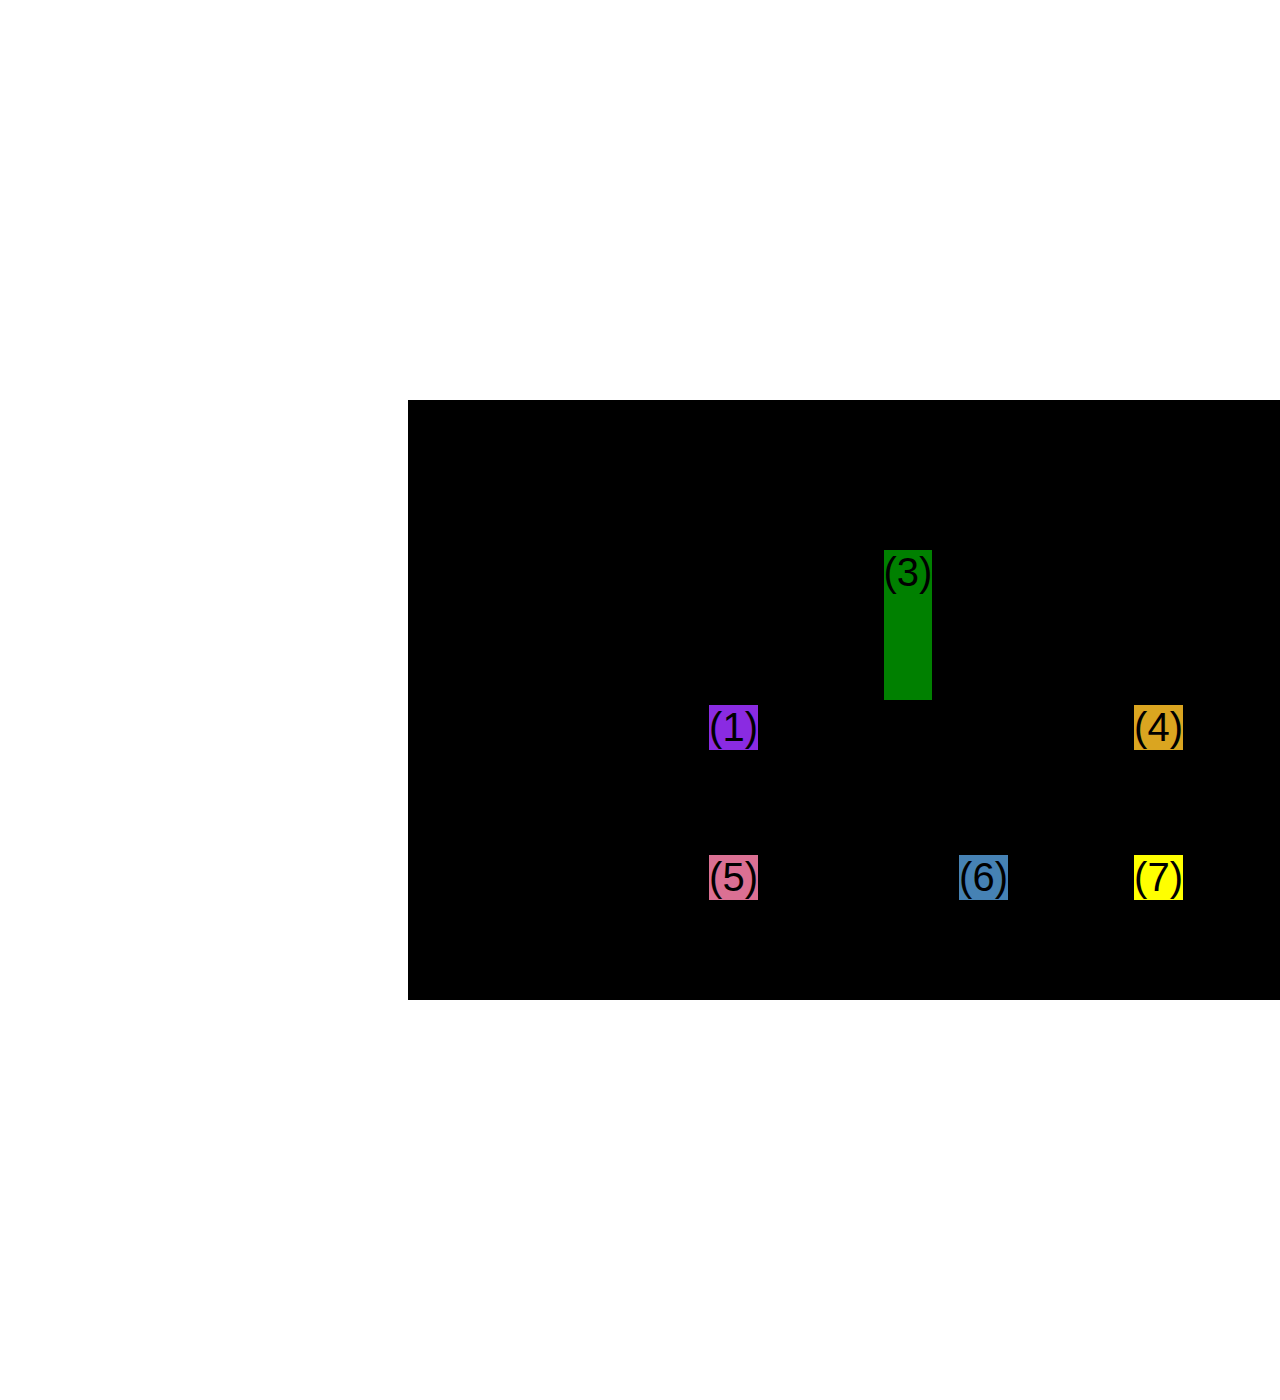
<file: css-grid.html>
<!DOCTYPE html>
<html lang="en">
  <head>
    <meta charset="UTF-8" />
    <meta http-equiv="X-UA-Compatible" content="IE=edge" />
    <meta name="viewport" content="width=device-width, initial-scale=1.0" />
    <title>CSS Grid</title>
    <style>
      .el--1 {
        background-color: blueviolet;
      }
      .el--2 {
        background-color: orangered;
      }
      .el--3 {
        background-color: green;
        height: 150px;
      }
      .el--4 {
        background-color: goldenrod;
      }
      .el--5 {
        background-color: palevioletred;
      }
      .el--6 {
        background-color: steelblue;
      }
      .el--7 {
        background-color: yellow;
      }
      .el--8 {
        background-color: crimson;
      }

      .container--1 {
        /* STARTER */
        font-family: sans-serif;
        background-color: #ddd;
        font-size: 30px;
        margin: 40px;

        /* CSS GRID */
        display: grid;
        grid-template-columns: repeat(4, 1fr);
        grid-template-rows: 1fr 1fr;
        /* height: 500px; */

        /* gap: 30px; */
        column-gap: 20px;
        row-gap: 40px;

        /* temp */
        display: none
      }

      .el--8 {
        grid-column: 2/3;
        grid-row: 1/2;
      }

      .el--2 {
        /* grid-column: 1/4; */
        /* grid-column: 1/ span 4; */
        grid-column: 1/ -1;
        grid-row: 2;
      }

      .el--6 {
        /* grid-row: 3/6; */
      }

      .container--2 {
        /* STARTER */
        font-family: sans-serif;
        background-color: black;
        font-size: 40px;
        margin: 400px;

        width: 1000px;
        height: 600px;

        /* CSS GRID */
        display: grid;
        grid-template-columns: 125px 200px 125px;
        grid-template-rows: 250px 100px;
        gap: 50px;

        /* aligning tracks inside container: 
        distribute empty space:  */

        justify-content: center;
        /* justify-content: space-between; */
        align-content: center;

        /* aliging items inside cells: moving items around inside cells */
        align-items: end;
        justify-items: end;
      }

      .el--3 {
        align-self: center;
        justify-self: center;
      }
    </style>
  </head>
  <body>
    <div class="container--1">
      <div class="el el--1">(1) HTML</div>
      <div class="el el--2">(2) and</div>
      <div class="el el--3">(3) CSS</div>
      <div class="el el--4">(4) are</div>
      <div class="el el--5">(5) amazing</div>
      <div class="el el--6">(6) languages</div>
      <div class="el el--7">(7) to</div>
      <div class="el el--8">(8) learn</div>
    </div>

    <div class="container--2">
      <div class="el el--1">(1)</div>
      <div class="el el--3">(3)</div>
      <div class="el el--4">(4)</div>
      <div class="el el--5">(5)</div>
      <div class="el el--6">(6)</div>
      <div class="el el--7">(7)</div>
    </div>
  </body>
</html>
</file>
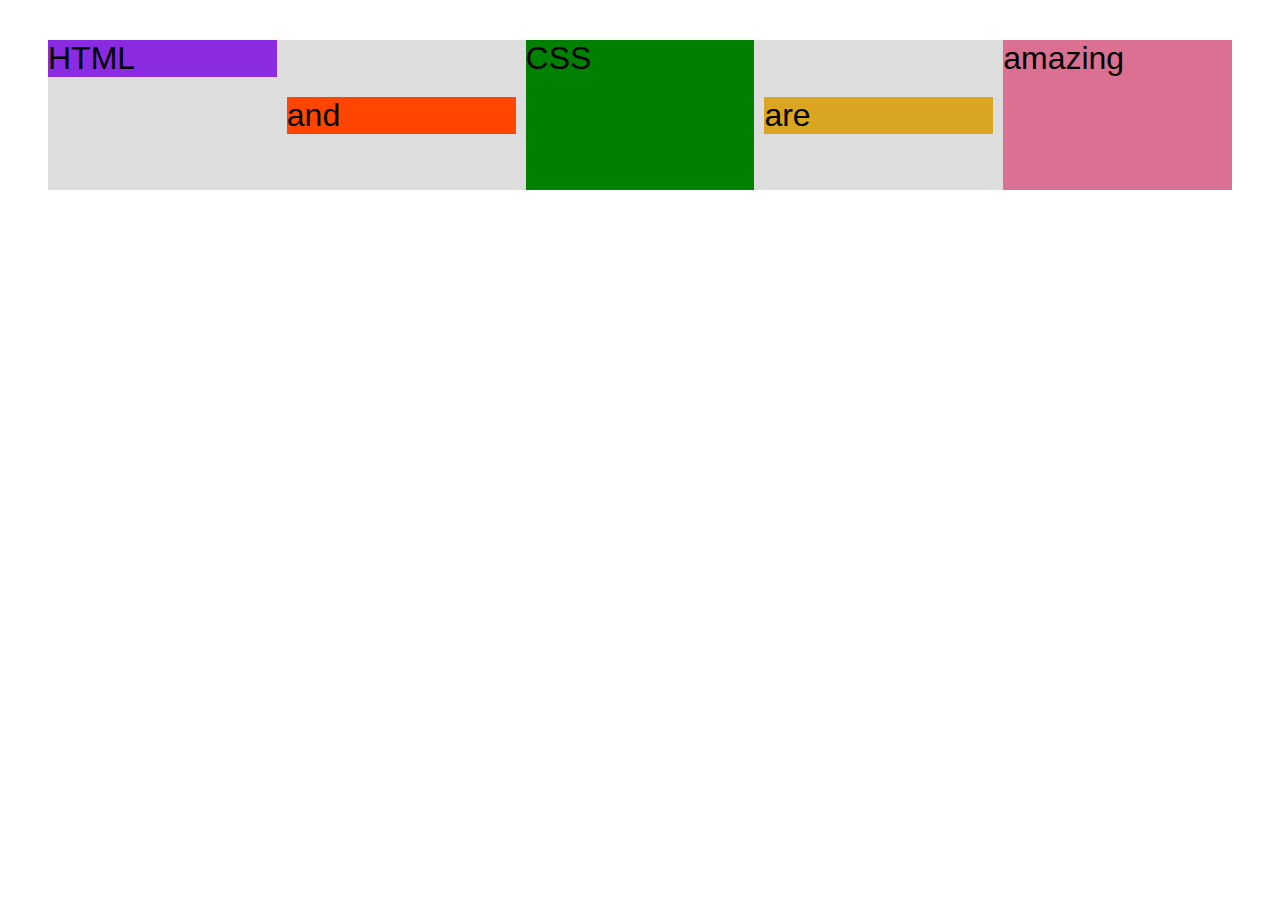
<file: flexbox.html>
<!DOCTYPE html>
<html lang="en">
  <head>
    <meta charset="UTF-8" />
    <meta http-equiv="X-UA-Compatible" content="IE=edge" />
    <meta name="viewport" content="width=device-width, initial-scale=1.0" />
    <title>Flexbox</title>
    <style>
      .el--1 {
        background-color: blueviolet;
      }
      .el--2 {
        background-color: orangered;
      }
      .el--3 {
        background-color: green;
        height: 150px;
      }
      .el--4 {
        background-color: goldenrod;
      }
      .el--5 {
        background-color: palevioletred;
      }
      .el--6 {
        background-color: steelblue;
      }
      .el--7 {
        background-color: yellow;
      }
      .el--8 {
        background-color: crimson;
      }

      .container {
        /* STARTER */
        font-family: sans-serif;
        background-color: #ddd;
        font-size: 32px;
        margin: 40px;

        /* FLEXBOX */
        display: flex;
        align-items: center;
        justify-content: flex-start;
        gap: 10px;
      }

      .el {
        /* margin-right: 30px; */
        /* flex-grow: 0;
        flex-shrink: 1;
        flex-basis: auto; */

        /* flex-basis: 100px; */
        /* flex-shrink: 0; */
        /* flex-grow: 1; */

        flex: 1;
      }

      .el--1{
        align-self: flex-start;
        /* order: 2; */
        /* flex-grow: 3; */
      }

      .el--5{
        align-self: stretch;
        order: 1;
      }

      .el--6 {
        order: -1;
      }
    </style>
  </head>


  <body>
    <div class="container">
      <div class="el el--1">HTML</div>
      <div class="el el--2">and</div>
      <div class="el el--3">CSS</div>
      <div class="el el--4">are</div>
      <div class="el el--5">amazing</div>
      <!-- <div class="el el--6">languages</div>
      <div class="el el--7">to</div>
      <div class="el el--8">learn</div> -->
    </div>
  </body>
</html>
</file>
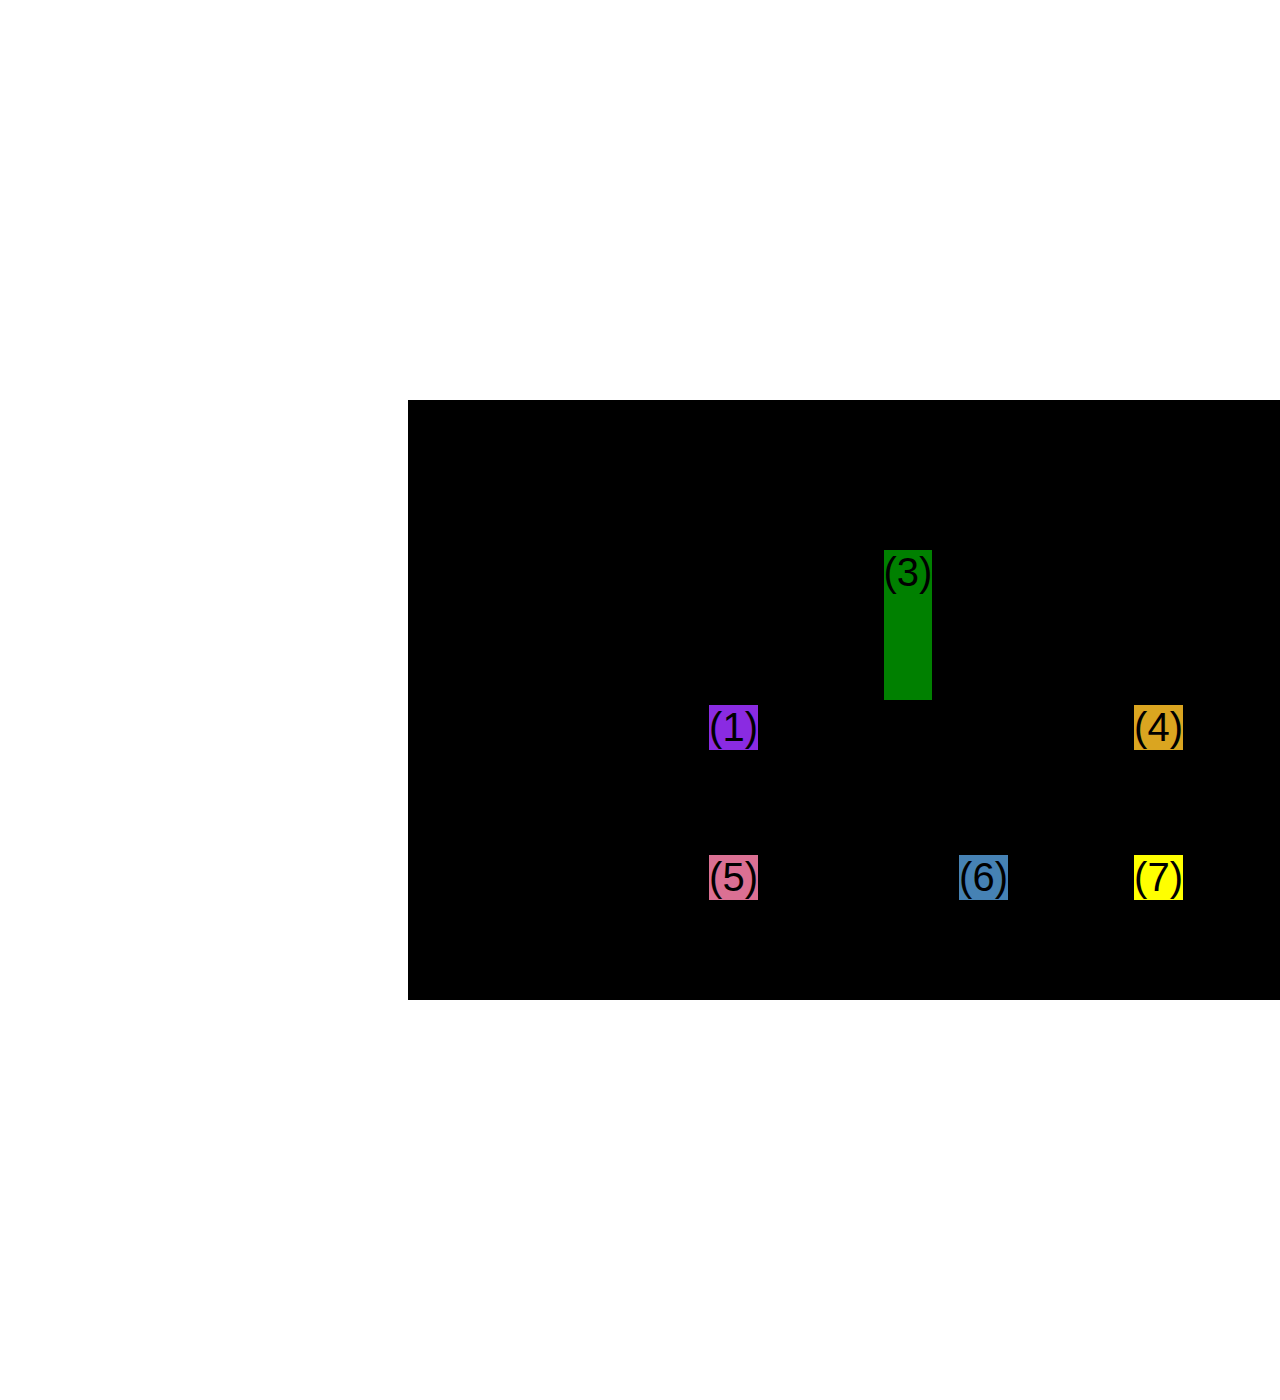
<file: 03-HTML-Fundamentals-CLUB/css-grid.html>
<!DOCTYPE html>
<html lang="en">
  <head>
    <meta charset="UTF-8" />
    <meta http-equiv="X-UA-Compatible" content="IE=edge" />
    <meta name="viewport" content="width=device-width, initial-scale=1.0" />
    <title>CSS Grid</title>
    <style>
      .el--1 {
        background-color: blueviolet;
      }
      .el--2 {
        background-color: orangered;
      }
      .el--3 {
        background-color: green;
        height: 150px;
      }
      .el--4 {
        background-color: goldenrod;
      }
      .el--5 {
        background-color: palevioletred;
      }
      .el--6 {
        background-color: steelblue;
      }
      .el--7 {
        background-color: yellow;
      }
      .el--8 {
        background-color: crimson;
      }

      .container--1 {
        /* STARTER */
        font-family: sans-serif;
        background-color: #ddd;
        font-size: 30px;
        margin: 40px;

        /* CSS GRID */
        display: grid;
        grid-template-columns: repeat(4, 1fr);
        grid-template-rows: 1fr 1fr;
        /* height: 500px; */

        /* gap: 30px; */
        column-gap: 20px;
        row-gap: 40px;

        /* temp */
        display: none
      }

      .el--8 {
        grid-column: 2/3;
        grid-row: 1/2;
      }

      .el--2 {
        /* grid-column: 1/4; */
        /* grid-column: 1/ span 4; */
        grid-column: 1/ -1;
        grid-row: 2;
      }

      .el--6 {
        /* grid-row: 3/6; */
      }

      .container--2 {
        /* STARTER */
        font-family: sans-serif;
        background-color: black;
        font-size: 40px;
        margin: 400px;

        width: 1000px;
        height: 600px;

        /* CSS GRID */
        display: grid;
        grid-template-columns: 125px 200px 125px;
        grid-template-rows: 250px 100px;
        gap: 50px;

        /* aligning tracks inside container: 
        distribute empty space:  */

        justify-content: center;
        /* justify-content: space-between; */
        align-content: center;

        /* aliging items inside cells: moving items around inside cells */
        align-items: end;
        justify-items: end;
      }

      .el--3 {
        align-self: center;
        justify-self: center;
      }
    </style>
  </head>
  <body>
    <div class="container--1">
      <div class="el el--1">(1) HTML</div>
      <div class="el el--2">(2) and</div>
      <div class="el el--3">(3) CSS</div>
      <div class="el el--4">(4) are</div>
      <div class="el el--5">(5) amazing</div>
      <div class="el el--6">(6) languages</div>
      <div class="el el--7">(7) to</div>
      <div class="el el--8">(8) learn</div>
    </div>

    <div class="container--2">
      <div class="el el--1">(1)</div>
      <div class="el el--3">(3)</div>
      <div class="el el--4">(4)</div>
      <div class="el el--5">(5)</div>
      <div class="el el--6">(6)</div>
      <div class="el el--7">(7)</div>
    </div>
  </body>
</html>
</file>
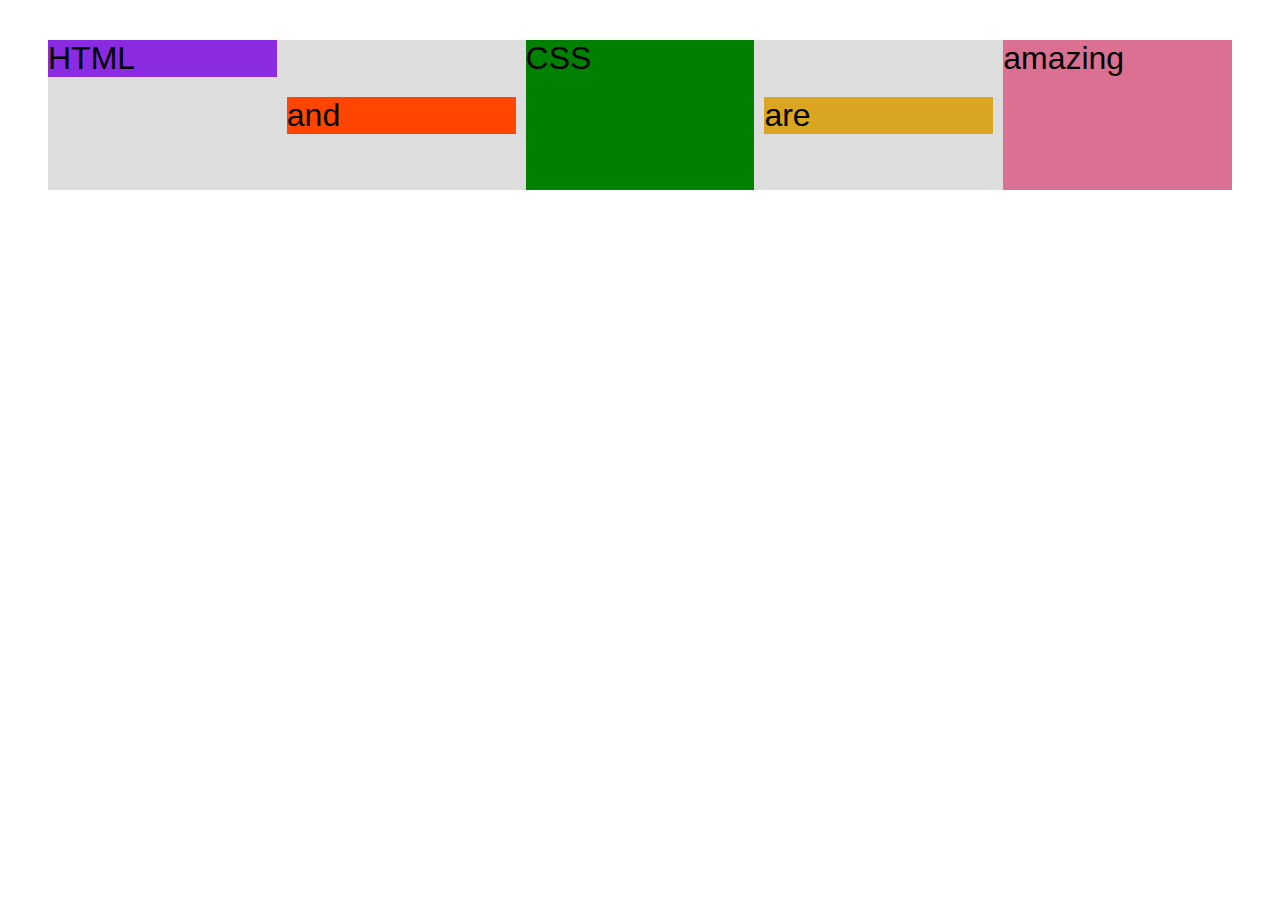
<file: 03-HTML-Fundamentals-CLUB/flexbox.html>
<!DOCTYPE html>
<html lang="en">
  <head>
    <meta charset="UTF-8" />
    <meta http-equiv="X-UA-Compatible" content="IE=edge" />
    <meta name="viewport" content="width=device-width, initial-scale=1.0" />
    <title>Flexbox</title>
    <style>
      .el--1 {
        background-color: blueviolet;
      }
      .el--2 {
        background-color: orangered;
      }
      .el--3 {
        background-color: green;
        height: 150px;
      }
      .el--4 {
        background-color: goldenrod;
      }
      .el--5 {
        background-color: palevioletred;
      }
      .el--6 {
        background-color: steelblue;
      }
      .el--7 {
        background-color: yellow;
      }
      .el--8 {
        background-color: crimson;
      }

      .container {
        /* STARTER */
        font-family: sans-serif;
        background-color: #ddd;
        font-size: 32px;
        margin: 40px;

        /* FLEXBOX */
        display: flex;
        align-items: center;
        justify-content: flex-start;
        gap: 10px;
      }

      .el {
        /* margin-right: 30px; */
        /* flex-grow: 0;
        flex-shrink: 1;
        flex-basis: auto; */

        /* flex-basis: 100px; */
        /* flex-shrink: 0; */
        /* flex-grow: 1; */

        flex: 1;
      }

      .el--1{
        align-self: flex-start;
        /* order: 2; */
        /* flex-grow: 3; */
      }

      .el--5{
        align-self: stretch;
        order: 1;
      }

      .el--6 {
        order: -1;
      }
    </style>
  </head>


  <body>
    <div class="container">
      <div class="el el--1">HTML</div>
      <div class="el el--2">and</div>
      <div class="el el--3">CSS</div>
      <div class="el el--4">are</div>
      <div class="el el--5">amazing</div>
      <!-- <div class="el el--6">languages</div>
      <div class="el el--7">to</div>
      <div class="el el--8">learn</div> -->
    </div>
  </body>
</html>
</file>
